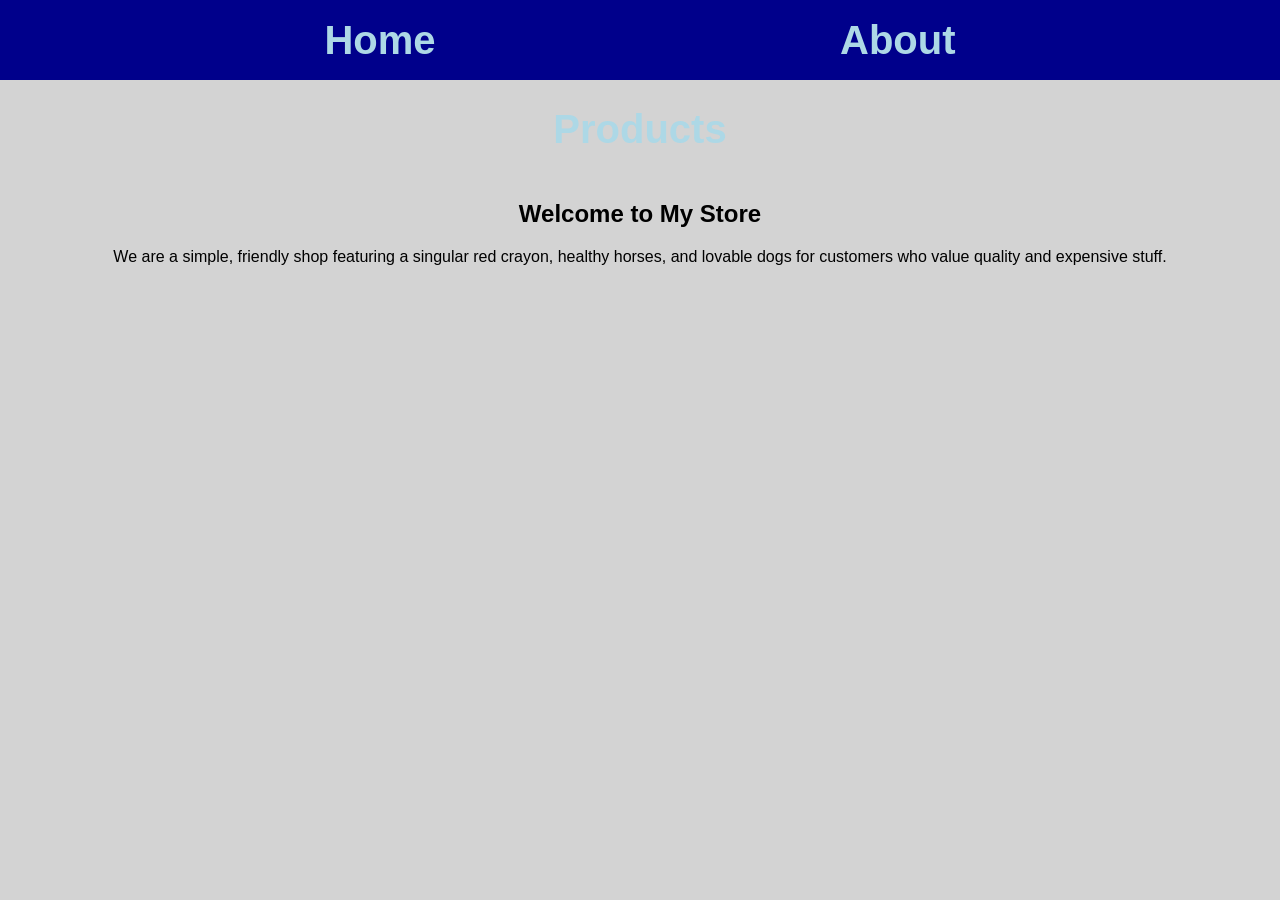
<file: index.html>
<!DOCTYPE html>
<html lang="en">
<head>
	<meta charset="UTF-8">
	<meta name="viewport" content="width=device-width, initial-scale=1.0">
	<title>Home</title>
	<link rel="stylesheet" href="styles.css">
</head>
<body>
	<nav class="navbar">
		<a href="index.html">Home</a>
		<a href="about.html">About</a>
		<a href="products.html">Products</a>
	</nav>

	<main class="home-main">
		<section class="home-content">
			<h1>Welcome to My Store</h1>
			<p>We are a simple, friendly shop featuring a singular red crayon, healthy horses, and lovable dogs for customers who value quality and expensive stuff.</p>
		</section>
	</main>
</body>
</html>
</file>
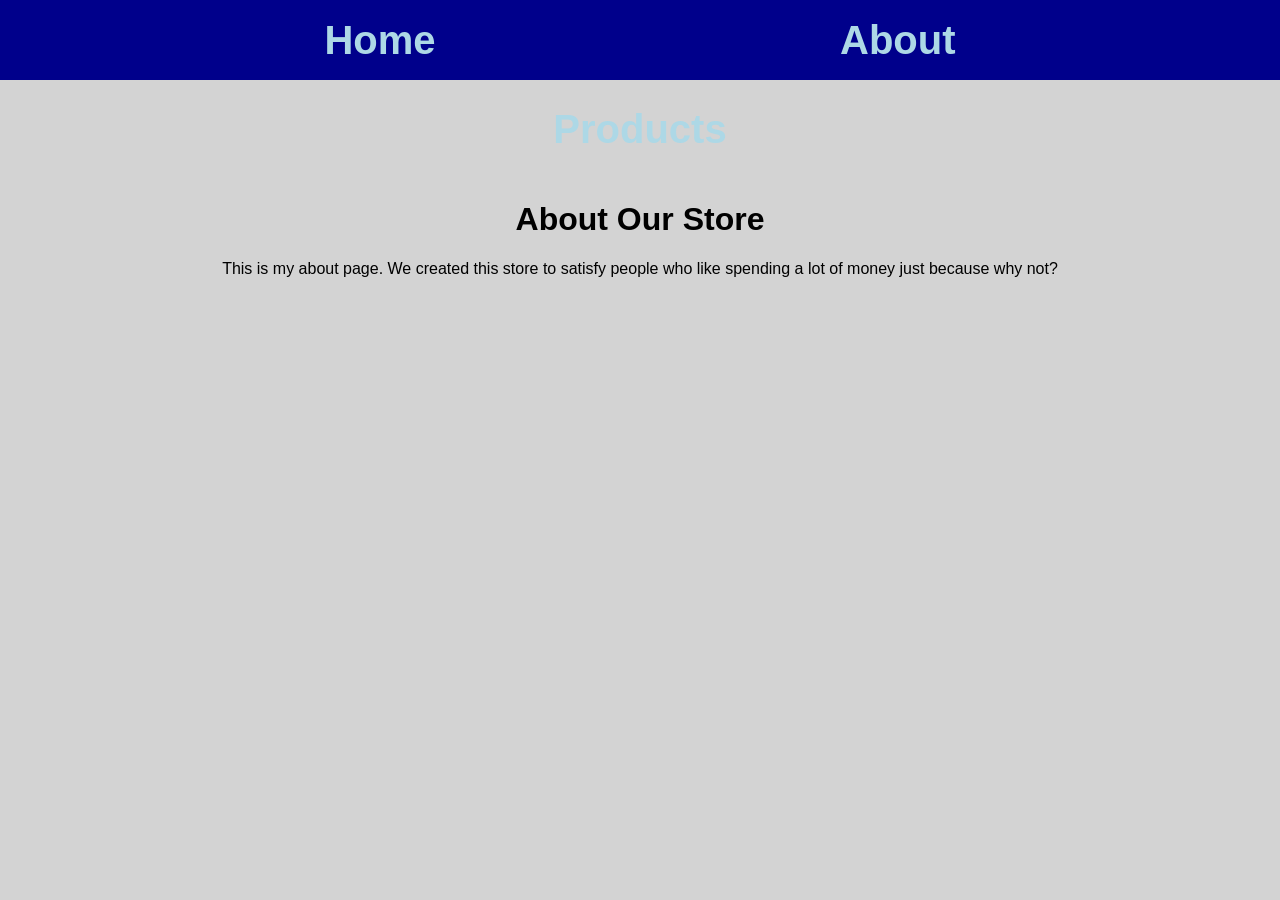
<file: about.html>
<!DOCTYPE html>
<html lang="en">
<head>
	<meta charset="UTF-8">
	<meta name="viewport" content="width=device-width, initial-scale=1.0">
	<title>About</title>
	<link rel="stylesheet" href="styles.css">
</head>
<body>
	<nav class="navbar">
		<a href="index.html">Home</a>
		<a href="about.html">About</a>
		<a href="products.html">Products</a>
	</nav>

	<main class="content-page">
		<h1>About Our Store</h1>
        <p>This is my about page. We created this store to satisfy people who like spending a lot of money just because why not?</p>

    </main>
</body>
</html>
</file>
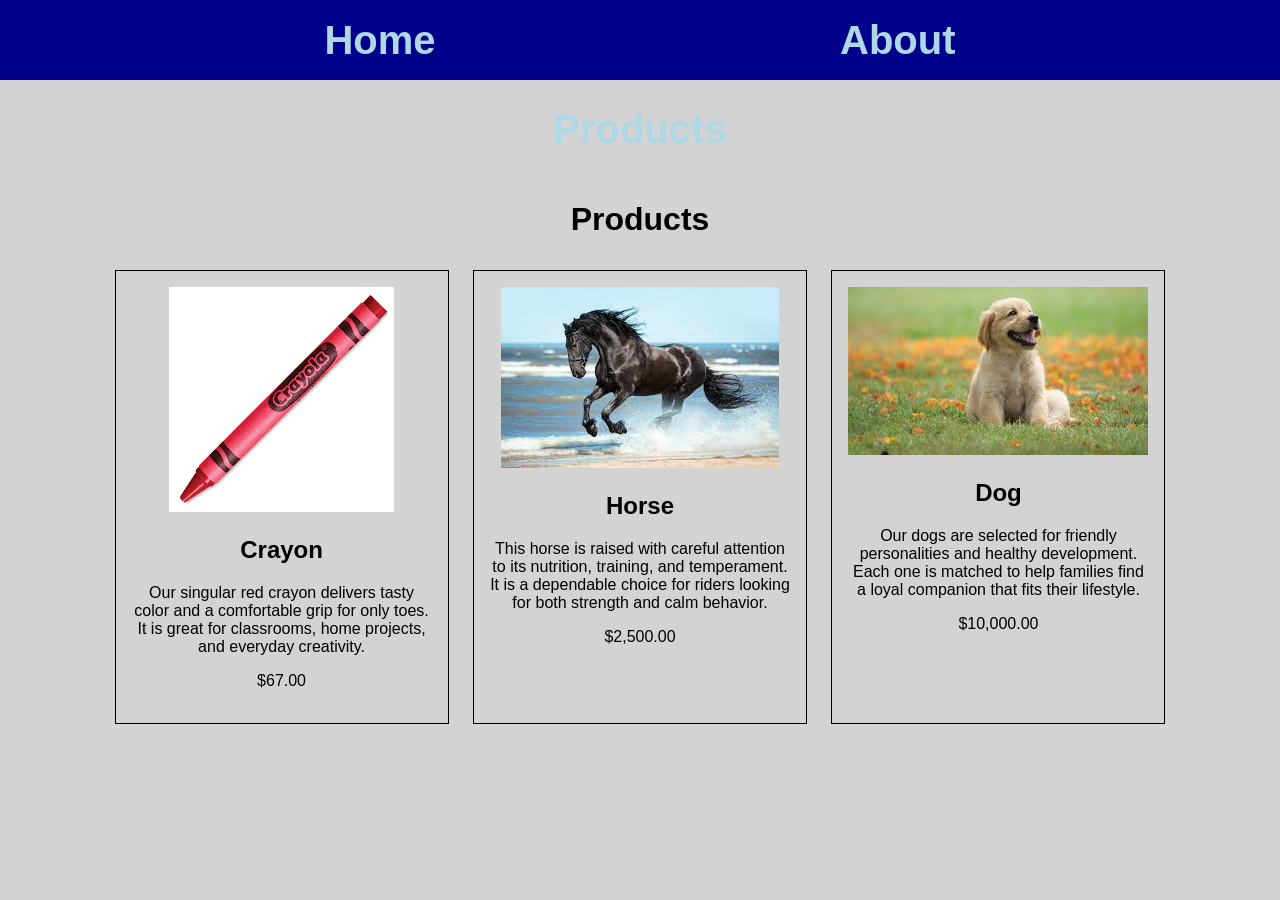
<file: products.html>
<!DOCTYPE html>
<html lang="en">
<head>
	<meta charset="UTF-8">
	<meta name="viewport" content="width=device-width, initial-scale=1.0">
	<title>Products</title>
	<link rel="stylesheet" href="styles.css">
</head>
<body>
	<nav class="navbar">
		<a href="index.html">Home</a>
		<a href="about.html">About</a>
		<a href="products.html">Products</a>
	</nav>

	<main class="content-page">
		<h1>Products</h1>
		<section class="products-row">
			<article class="product-card">
				<img src="download.png" alt="Red Crayon">
				<h2>Crayon</h2>
				<p>Our singular red crayon delivers tasty color and a comfortable grip for only toes. It is great for classrooms, home projects, and everyday creativity.</p>
				<p>$67.00</p>
			</article>

			<article class="product-card">
				<img src="download.jpg" alt="Horse running">
				<h2>Horse</h2>
				<p>This horse is raised with careful attention to its nutrition, training, and temperament. It is a dependable choice for riders looking for both strength and calm behavior.</p>
				<p>$2,500.00</p>
			</article>

			<article class="product-card">
				<img src="download (2).jpg" alt="Friendly dog">
				<h2>Dog</h2>
				<p>Our dogs are selected for friendly personalities and healthy development. Each one is matched to help families find a loyal companion that fits their lifestyle.</p>
				<p>$10,000.00</p>
			</article>
		</section>
	</main>
</body>
</html>
</file>
<file: styles.css>
body {
    margin: 0;
    font-family: Arial;
    background-color: lightgray;
    color: black;
    padding-top: 80px;
}

.navbar {
    width: 100%;
    height: 80px;
    position: fixed;
    top: 0;
    left: 0;
    background-color: darkblue;
    text-align: center;
    line-height: 80px;

}

.navbar a {
    color: lightblue;
    text-decoration: none;
    font-weight: bold;
    margin: 200px;
    font-size: 40px;
}

.home-main {
    height: 600px;
    background-color: lightgray;
    text-align: center;
    padding-top: 100px;
}

.content-page {
    height: 600px;
    background-color: lightgray;
    text-align: center;
    padding-top: 100px;
}

.products-row {
    text-align: center;
}

.product-card {
    display: inline-block;
    height: 420px;
    width: 300px;
    margin: 10px;
    padding: 16px;
    border: 1px solid black;
    background-color: lightgray;
    vertical-align: top;
}
</file>
